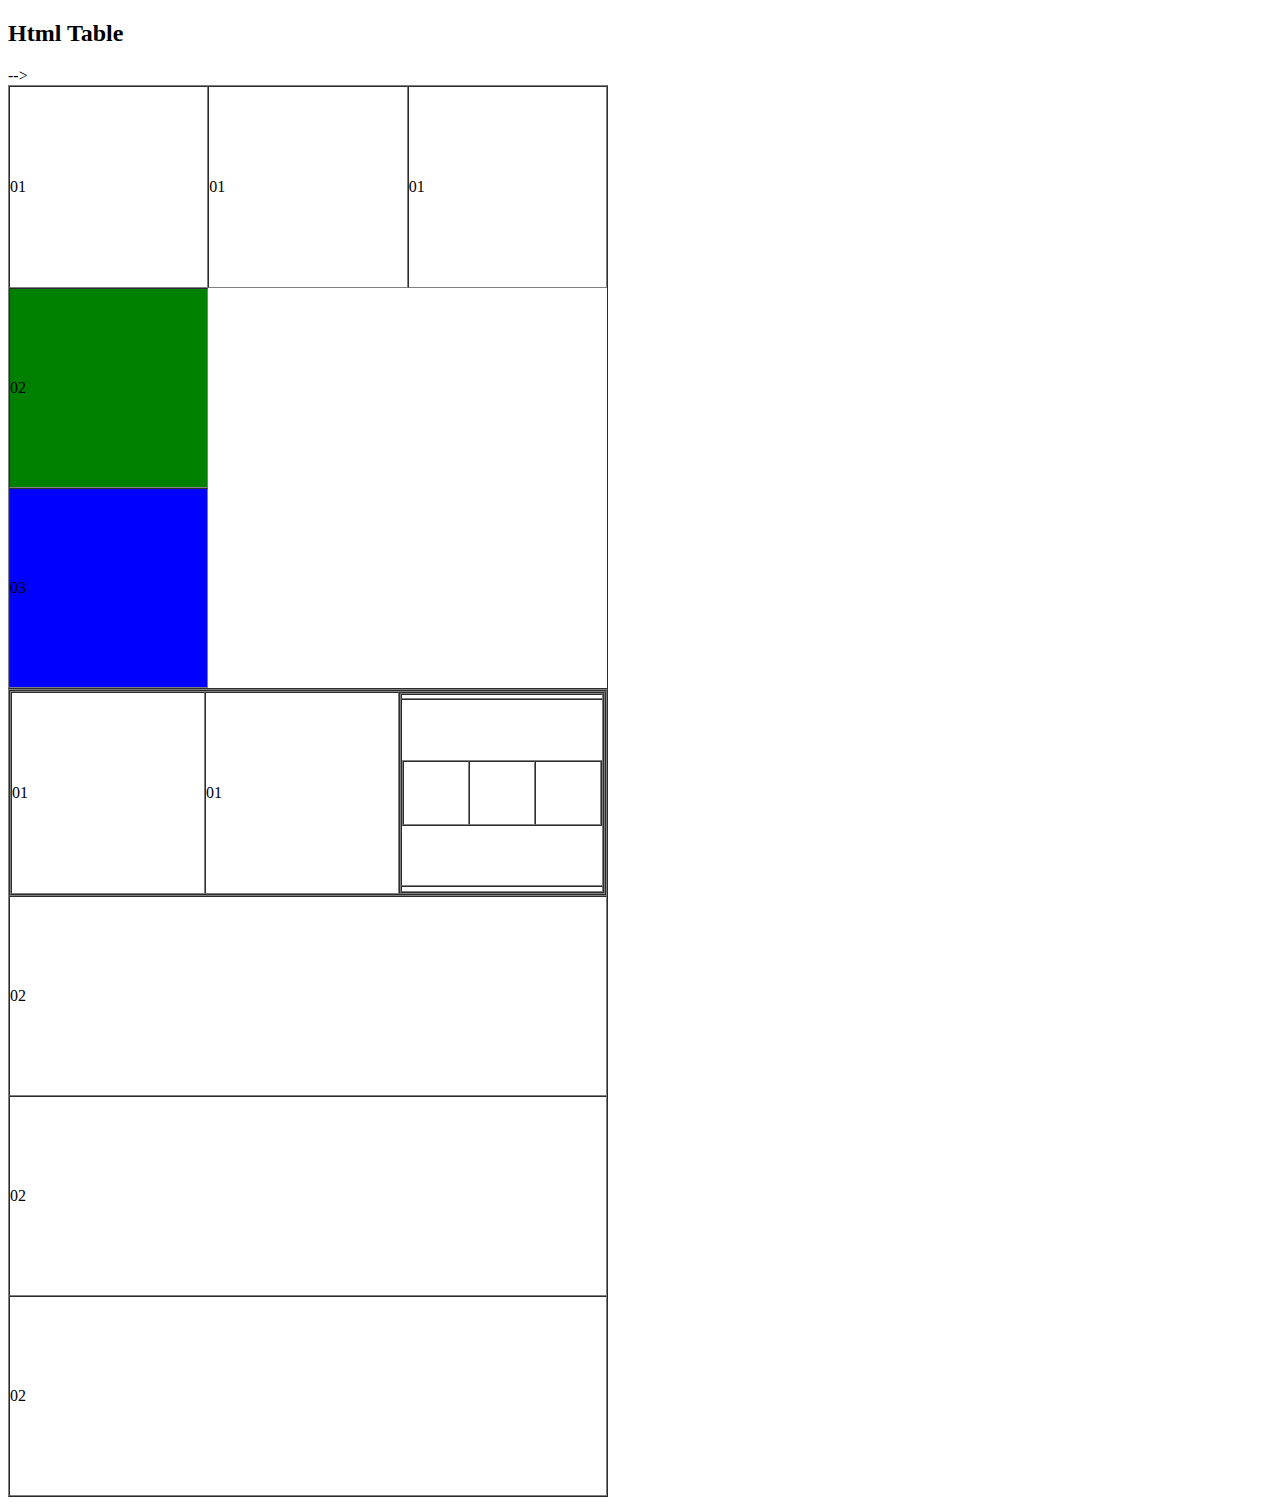
<file: #class06 table/index.html>
<!DOCTYPE html>
<html lang="en">
<head>
    <meta charset="UTF-8">
    <meta name="viewport" content="width=device-width, initial-scale=1.0">
    <title> Html Table</title>
</head>
<body>
    <h2>Html Table</h2>

   <table cellspacing="0" cellpadding="0" border="1"  height="600" width="600"> -->
      <!-- row one --> 

       <tr height="200" width="600" border="1">
        <td height="200" width="200" border="1">01</td>
        <td height="200" width="200" border="1">01</td>
        <td height="200" width="200" border="1">01</td>
       </tr> 

       <!-- row two -->

        <tr height="200" width="600" bgcolor="green">
        <td>02</td>
       </tr> 

       <!-- row three -->
        <tr height="200" width="600" bgcolor="blue">
        <td>03</td>
       </tr> 
   </table> 

  <table cellspacing="0" cellpadding="0" height="800" border="1" width="600" >
     <!-- one -->
     <tr  >
        <td>
            <table  cellspacing="0" cellpadding="0" border="1"  >
                <tr >
                    <td height="200" width="200" >01</td>
                    <td height="200" width="200" >01</td>
                    <td  >
                        <table height="200" width="200" cellspacing="0" cellpadding="0" border="1">
                           <!-- one -->
                            <tr>
                                <td></td>
                            </tr>
                            <!-- two -->
                            <tr>
                                <td>
                                    <table cellspacing="0" cellpadding="0" height="66" width="200" border="1">
                                        <tr >
                                            <td ></td>
                                            <td ></td>
                                            <td ></td>
                                        </tr>
                                    </table>
                                </td>
                                
                            </tr>
                            <!-- three -->
                            <tr>
                                <td></td>
                            </tr>
                        </table>
                    </td>
                </tr>
              </table>
        </td>
         
         
     </tr>
     <!-- two -->
     <tr height="200" width="600" >
        <td>
02
        </td>
     </tr>
     <!-- three -->
     <tr height="200" width="600" >
        <td>
  02
        </td>
     </tr>
     <!-- four -->
     <tr height="200" width="600" >
        <td>
02
        </td>
     </tr>
  </table>


</body>
</html>
</file>
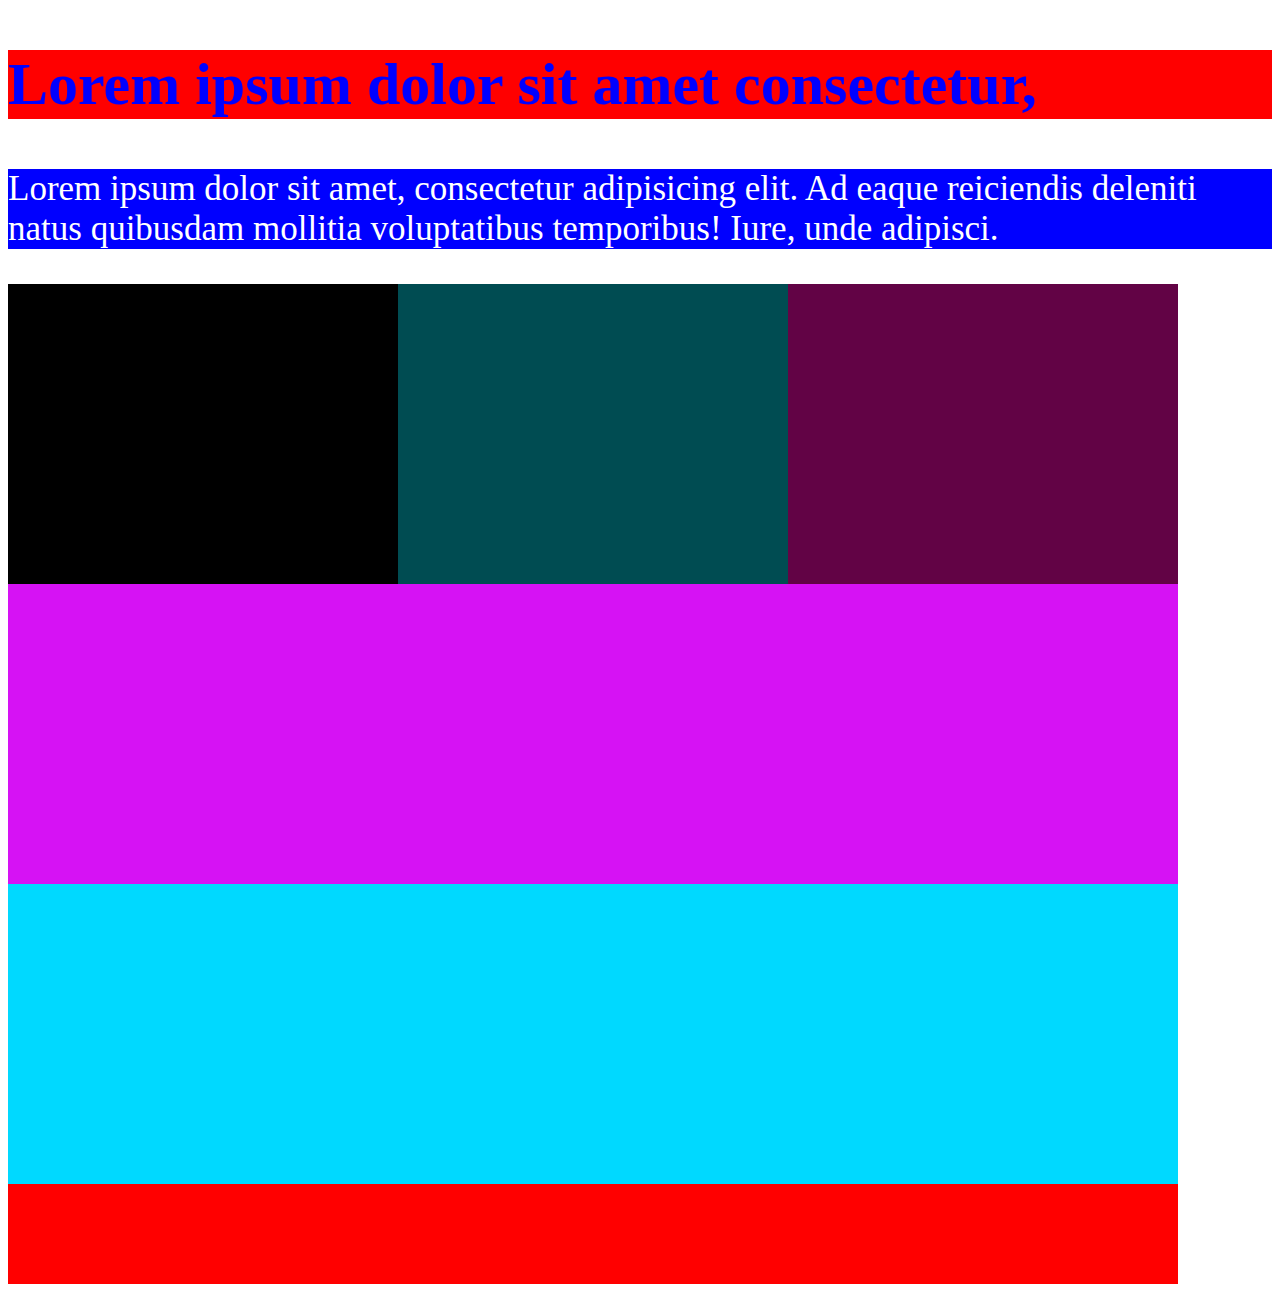
<file: #class11 css and div/index.html>
<!DOCTYPE html>
<html lang="en">
<head>
    <meta charset="UTF-8">
    <meta name="viewport" content="width=device-width, initial-scale=1.0">
    <title>css</title>
    <link rel="stylesheet" href="./css/style.css">
  
</head>
<body>
    

  <h2 >Lorem ipsum dolor sit amet consectetur, </h2>
  <p >Lorem ipsum dolor sit amet, consectetur adipisicing elit. Ad eaque reiciendis deleniti natus quibusdam mollitia voluptatibus temporibus! Iure, unde adipisci.</p>
   
  <div id="main">
     
    <!-- one  -->
    <div class="one">
        <div class="one_1">
            
        </div>

        <div class="one_2">
            
        </div>

        <div class="one_3">
            
        </div>
    </div>
    <!-- two -->
    <div class="two">
       
    </div>

    <!-- three -->
    <div class="three">

    </div>
  
  </div>
  
   <!-- 
    inline css
   style="color:rgb(0, 213, 92); font-size:50px;" -->
   <!-- internal css -->
   <!-- <style>
      h2{
         color:red;
      }
   </style> -->
   <!-- extranal css -->


 <!-- selector -> property -> value -->
</body>
</html>
</file>
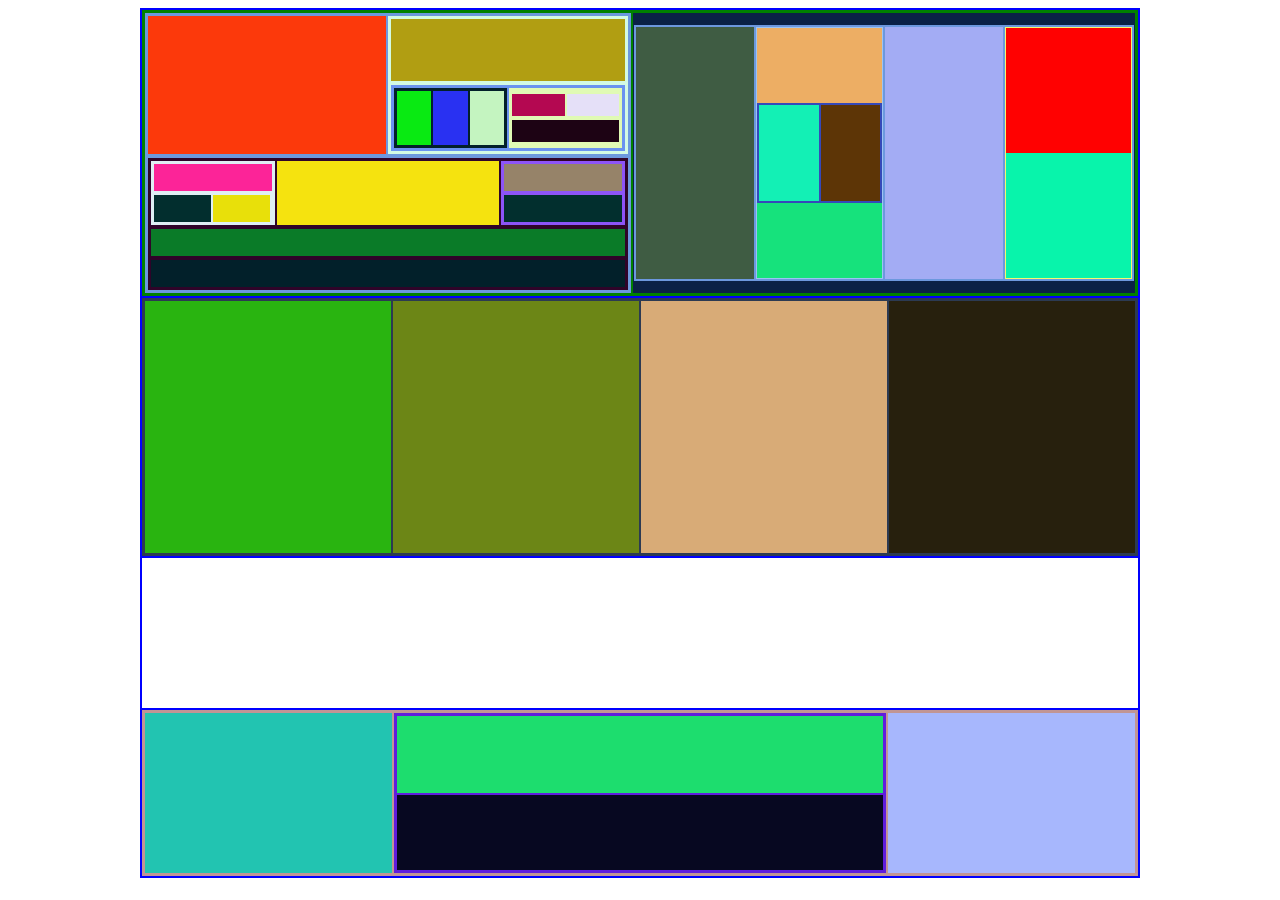
<file: assignment one solve/index.html>
<!DOCTYPE html>
<html>
 <head>
     <title>Table</title>
</head>
    <body>
    
    <center><table cellspace="0" border="0" height="800" width="1000" bgcolor="blue">
      
        
        
        <!---01--->
        <tr cellspace="0" border="0" height="250" width="1000" bgcolor="green">
            <td>
                <table >
                    <tr>
                    <td cellspace="0" border="0" height="250" width="500" bgcolor="#6c98de">
                        
                        <table>
                          <tr>
                             <td cellspace="0" border="0" height="125" width="250" bgcolor="#fc390b" ></td>
                              <td ellspace="0" border="0" height="125" width="250" bgcolor="#d3fae4" >
                              
                                  <table>
                                      <tr>
                                         <td ellspace="0" border="0" height="60" width="250" bgcolor="#b19e12"></td>
                                      </tr>
                                  </table>
                               
                                  <table>
                                      <tr>
                                         <td ellspace="0" border="0" height="60" width="250" bgcolor="#6a93f0">
                                          
                                            <table>
                                               <tr>
                                                  <td ellspace="0" border="0" height="52" width="125" bgcolor="#02202a">
                                                   
                                                   <table>
                                                       <tr>
                                                           <td ellspace="0" border="0" height="52" width="41" bgcolor="#09ea12" ></td>
                                                           <td ellspace="0" border="0" height="52" width="41" bgcolor="#2931f2"></td>
                                                           <td ellspace="0" border="0" height="52" width="41" bgcolor="#c4f4c0"></td>
                                                       
                                                       </tr>
                                                      
                                                      </table>
                                                   
                                                   </td>
                                                   <td ellspace="0" border="0" height="52" width="125" bgcolor="#e0fab5">
                                                      <table>
                                                          <tr>
                                                             <td ellspace="0" border="0" height="20" width="52" bgcolor="#b40851"></td>
                                                              <td ellspace="0" border="0" height="20" width="52" bgcolor="#e5e0f8"></td>
                                                          </tr>
                                                       
                                                       </table>
                                                       
                                                       <table>
                                                       
                                                           <tr>
                                                             <td ellspace="0" border="0" height="20" width="125" bgcolor="#1d0314"></td>
                                                           </tr>
                                                       
                                                       </table>
                                                   
                                                   </td>
                                                </tr>
                                             </table>
                                          
                                          </td>
                                      </tr>
                                  </table>
                              </td>
                            
                            </tr>
                        
                        </table>
                        
                        <table>
                            <tr >
                            
                            <td ellspace="0" border="0" height="100" width="500" bgcolor="#2f0429">
                                
                                <table>
                                    <tr>
                                        <td ellspace="0" border="0" height="50" width="125" bgcolor="#dfeff4">
                                        
                                            <table>
                                            
                                                <tr>
                                                  <td ellspace="0" border="0" height="25" width="125" bgcolor="#fc2498" > </td>
                                                </tr>
                                            </table>
                                        
                                            <table>
                                            
                                                <tr>
                                                    <td ellspace="0" border="0" height="25" width="55" bgcolor="#022e2e" > </td>
                                                    <td ellspace="0" border="0" height="25" width="55" bgcolor="#e8e00a"> </td>
                                                </tr>
                                            </table>
                                        
                                        
                                        </td>
                                        <td ellspace="0" border="0" height="50" width="225" bgcolor="#f5e30f"></td>
                                        <td ellspace="0" border="0" height="50" width="125" bgcolor="#8d54f8">
                                            <table>
                                                <tr>
                                                  <td ellspace="0" border="0" height="25" width="125" bgcolor="#968369"></td>
                                                </tr>
                                            </table>
                                            
                                         <table>
                                                <tr>
                                                  <td ellspace="0" border="0" height="25" width="125" bgcolor="#022f2e"></td>
                                                </tr>
                                            </table>
                                        
                                        </td>
                                    </tr>
                                
                            
                                </table>
                                
                                <table>
                                    <tr  >
                                     <td ellspace="0" border="0" height="25" width="500" bgcolor="#0a7b28"></td>
                                    </tr>
                                </table>
                                        <table>
                                             <tr>
                                                 <td ellspace="0" border="0" height="25" width="500" bgcolor="#02202a"></td>
                                             </tr>
                                        </table>
                                </td>
                            </tr>
                        
                        </table>
                        
                        </td>
                    <td cellspace="0" border="0" height="250" width="500" bgcolor="#0a2146">
                         <table cellspace="0" border="0" height="250" width="500" bgcolor="#6c98de"> 
                             <tr>
                                 <td cellspace="0" border="0" height="250" width="125" bgcolor="#3f5c43" ></td>
                                 <td cellspace="0" border="0" height="250" width="125" bgcolor="#9cc4f4">
                                 <!---01--->
                                     <table cellspace="0" border="0" height="75" width="125" bgcolor="#edae64">
                                         
                                         <tr  >
                                           <td></td>
                                         </tr>
                                     </table>
                                      <!---02--->
                                       <table cellspace="0" border="0" height="100" width="125" bgcolor="#3549ba">
                                         
                                         <tr>
                                           <td  cellspace="0" border="0" height="40" width="30" bgcolor="#13f0b5"></td>
                                              <td cellspace="0" border="0" height="40" width="30" bgcolor="#5d3506"></td>
                                         </tr>
                                     </table>
                                      <!---03--->
                                       <table cellspace="0" border="0" height="75" width="125" bgcolor="#16e27c">
                                         
                                         <tr>
                                           <td></td>
                                         </tr>
                                     </table>
                                 </td>
                                 <td cellspace="0" border="0" height="250" width="125" bgcolor="#a3acf4"></td>
                                 <td cellspace="0" border="0" height="250" width="125" bgcolor="#f7f770">
                                      <table cellspace="0" border="0" height="125" width="125" bgcolor="#ff0101">
                                     <tr>
                                       <td></td>
                                     </tr>
                                      </table>
                                     
                                    <table cellspace="0" border="0" height="125" width="125" bgcolor="#08f4ab">
                                     <tr>
                                       <td></td>
                                     </tr>
                                      </table>
                                 
                                 </td>
                             </tr>
                        
                        </table>
                        
                        </td>
                    </tr>
                
                </table>
            </td>
        </tr> 
         <!---02--->
          <tr cellspace="0" border="0" height="250" width="500" bgcolor="#2c3a52">
            <td>
                <table >
                    <tr>
                        <td cellspace="0" border="0" height="250" width="250" bgcolor="#29b410" ></td>
                        <td cellspace="0" border="0" height="250" width="250" bgcolor="#6c8616"></td>
                        <td cellspace="0" border="0" height="250" width="250" bgcolor="#d8ab77"></td>
                        <td cellspace="0" border="0" height="250" width="250" bgcolor="#27200d"></td>
                    </tr>
                </table>
            </td> 
          </tr> 
         <!---03--->
          <tr cellspace="0" border="0" height="150" width="1000" bgcolor="white">
               <td>
              
              </td>
          </tr> 
         <!---04--->
        <tr cellspace="0" border="0" height="150" width="1000" bgcolor="#c19595">
            <td>
                <table>
                    <tr>
                        <td cellspace="0" border="0" height="150" width="250" bgcolor="#22c4b1" ></td>
                        <td cellspace="0" border="0" height="150" width="500" bgcolor="#601ddd" >
                        <table>
                            <tr>
                              <td cellspace="0" border="0" height="75" width="500" bgcolor="#1ddd6e">
                                 <tabl>
                                    <tr  cellspace="0" border="0" height="75" width="500" bgcolor="#070821">
                                     <td></td>
                                     </tr>
                                  </tabl>
                                
                                </td>
                            </tr>
                            
                            </table>
                        </td>
                        <td cellspace="0" border="0" height="150" width="250" bgcolor="#a7b7fd" ></td>
                    </tr>
                </table>
            </td>
          </tr> 
        
        
    </table>
        </center>
    
    </body>
</html>
</file>
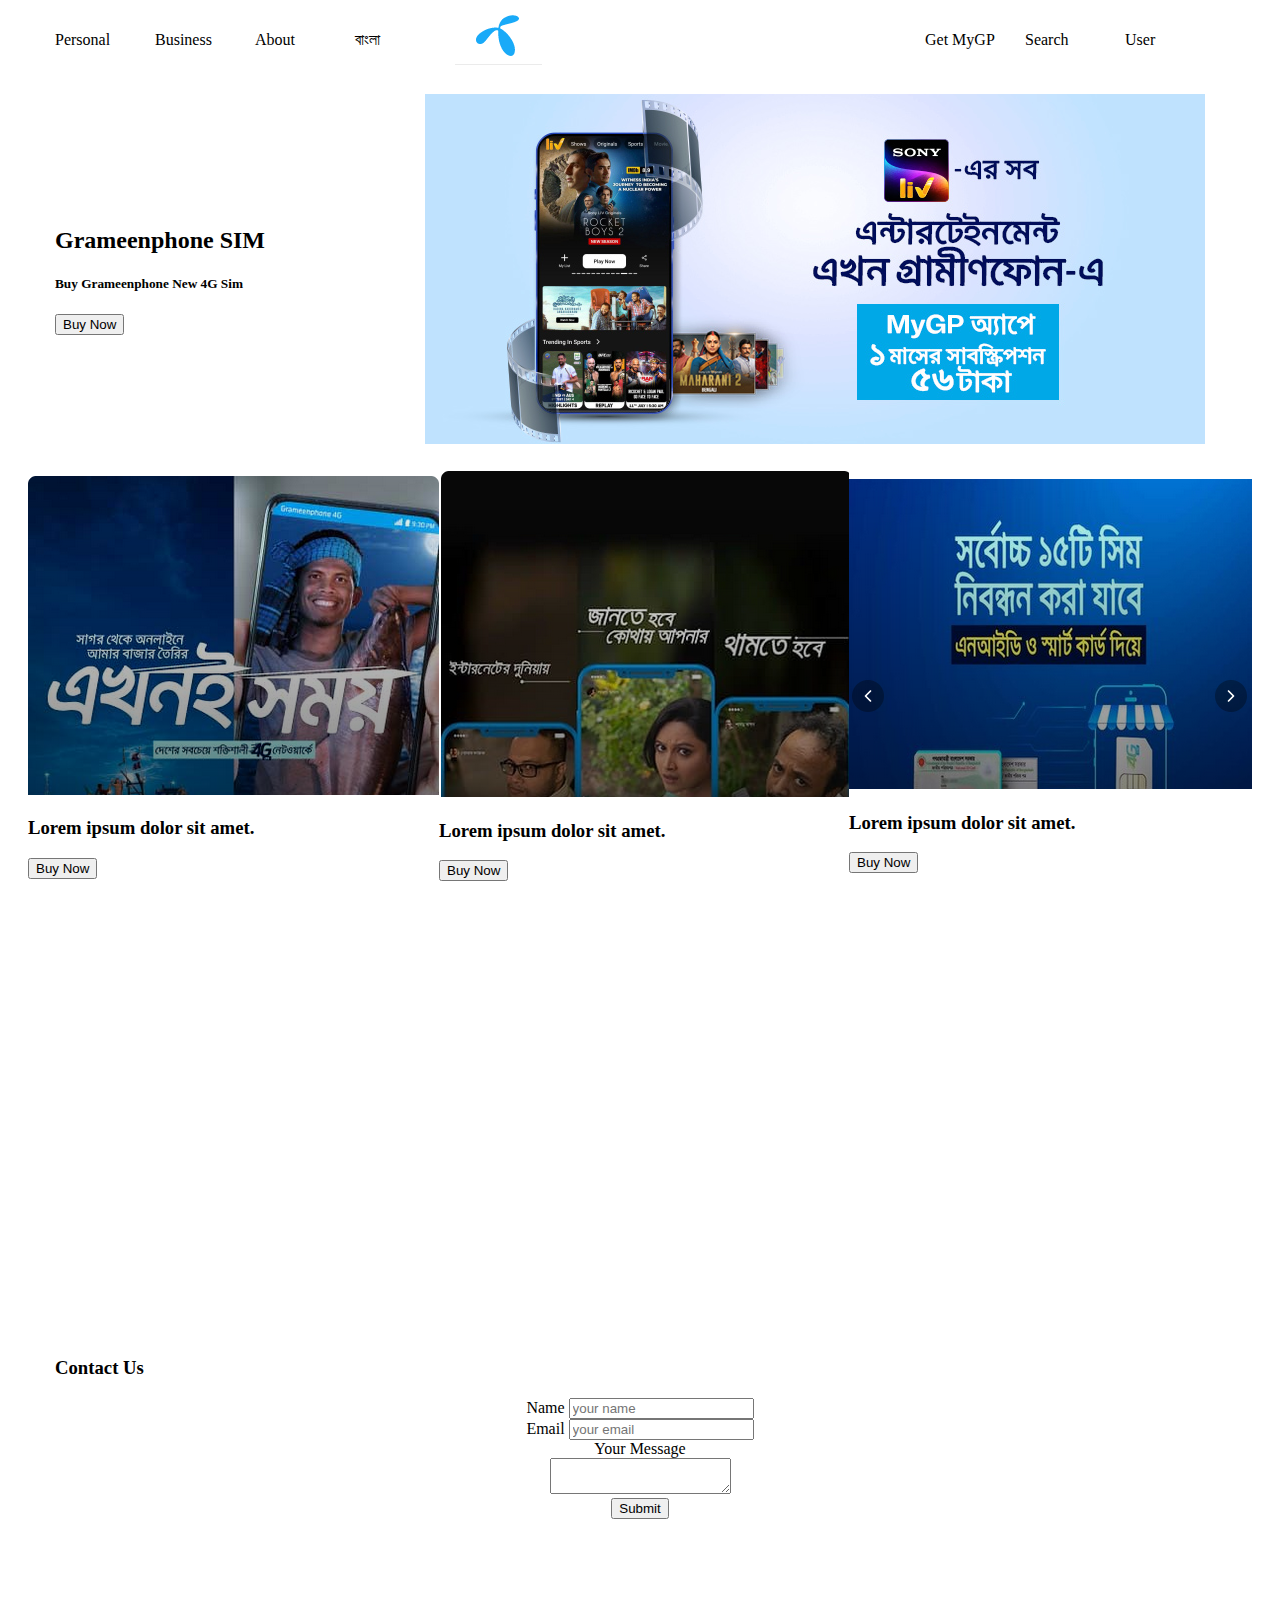
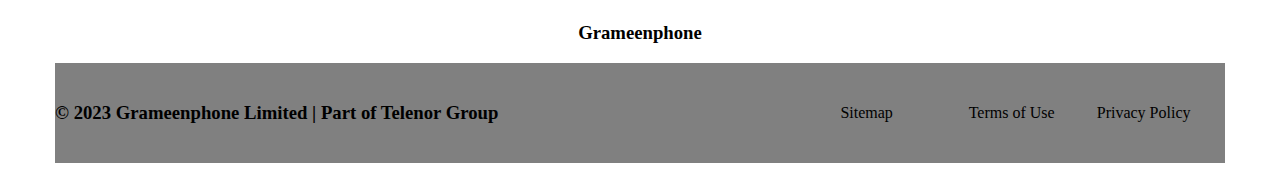
<file: class10 frist web/index.html>
<!DOCTYPE html>
<html lang="en">
<head>
    <meta charset="UTF-8">
    <meta name="viewport" content="width=device-width, initial-scale=1.0">
    <title>Grameenphone</title>
</head>
<body>
    <center>
        <table cellspacing="0" cellpadding="0" width="1170" height="50" >
             <!-- header  part start-->
          
            <tr>
              
             <td width="100" height="50">Personal</td>
             <td width="100" height="50">Business</td>
             <td width="100" height="50">    About             </td>
             <td width="100" height="50">বাংলা</td>
             <td width="470" height="50">
                <img src="./image/logo.png"  alt="logo"/>
             </td>
             <td width="100" height="50">
                Get MyGP
                
                </td>
             <td width="100" height="50">Search</td>
             <td width="100" height="50">User</td>

           </tr>

           

                <!-- header  part end-->

           <!-- banner part start  -->
             
           <!-- banner part end -->
        </table>

         <table cellspacing="0" cellpadding="0" width="1170" height="400"  >
             <tr>
                <td width="370" >
                    <h2>Grameenphone SIM</h2>
                    <h5>Buy Grameenphone New 4G Sim</h5>
                    <button>Buy Now</button>
                </td>
                <td width="800" >
                    <img src="./image//GP_Offer_sonyliv_slider_image.jpg" alt="banner"/>
                </td>
             </tr>
         </table>

          <!-- banner part end -->

          <!-- card part start -->
            <table  cellspacing="0" cellpadding="0" width="1170" height="350" >
                <tr>
                    <td width="390">
                        <img src="./image/card01.png" alt="card" /> 
                        <h3>Lorem ipsum dolor sit amet.</h3>
                        <button>Buy Now</button>  
                    </td>
                     
                    <td width="390">
                        <img src="./image/card02.png" alt="card" />
                        <h3>Lorem ipsum dolor sit amet.</h3>
                        <button>Buy Now</button>
                    </td>
                    <td width="390">
                        <img src="./image/card03.png" alt="card" />
                        <h3>Lorem ipsum dolor sit amet.</h3>
                        <button>Buy Now</button>
                    </td>
                </tr>
            </table>
          <!-- card part end -->
<br/>
          <!-- location part -->
           <table  cellspacing="0" cellpadding="0" width="1170" height="350" >
           <tr>
            <td> <iframe src="https://www.google.com/maps/embed?pb=!1m18!1m12!1m3!1d3653.2003626953356!2d90.4672165868753!3d23.704537935633482!2m3!1f0!2f0!3f0!3m2!1i1024!2i768!4f13.1!3m3!1m2!1s0x3755b7af0658f67f%3A0xd8642a6f5dc204e8!2sTantsoft!5e0!3m2!1sen!2sbd!4v1690212833144!5m2!1sen!2sbd" width="1170" height="350" style="border:0;" allowfullscreen="" loading="lazy" referrerpolicy="no-referrer-when-downgrade"></iframe></td>
           </tr>
             
           </table>
          <!-- location part end -->

     <!-- contact us start  -->
        <table cellspacing="0" cellpadding="0" width="1170" height="350" >
            <tr>
                <td>
                    <h3>Contact Us</h3>

                    <center>
                         <form>
<lebel> Name</lebel>
  <input type="text" placeholder="your name" >
  <br>
  <lebel>Email</lebel>
  <input type="email" placeholder="your email">
  <br>
  <lebel>Your Message</lebel>
  <br>
  <textarea></textarea>
  <br>
  <button>Submit</button>
                         </form>
                    </center>
                </td>
            </tr>
        </table>
     <!-- contact us end -->

   <!-- footer part start -->
     <table  cellspacing="0" cellpadding="0" width="1170" height="100"  bgcolor="gray">
       <h3>Grameenphone</h3>

       <tr>
        <td width="800"><h3>© 2023 Grameenphone Limited | Part of Telenor Group</h3> </td>
        <td width="130"> 

            Sitemap 
        
        </td>
        <td width="130"> Terms of Use  </td>
        <td width="130"> Privacy Policy</td>

       </tr>
     </table>
   <!-- footer part end -->
    </center>
    
</body>
</html>
</file>
<file: #class11 css and div/css/style.css>
h2{
    color:blue;
    font-size: 60px;
    background: red;
}

p{
    color:rgb(255, 255, 255);
    background-color: blue;
    font-size: 35px;
}

/* main start */
#main{
    width: 1170px;
    height: 1000px;
    background: red;
    border:1 red;
    

}

/* one */
.one{
    width: 1170px;
    height: 300px;
    background: green;
}

.one_1{
    float: left;
    width: 390px;
    height: 300px;
    background: rgb(0, 0, 0);
}

.one_2{
    float: left;
    width: 390px;
    height: 300px;
    background: rgb(0, 76, 82);
}

.one_3{
    float: left;
    width: 390px;
    height: 300px;
    background: rgb(98, 3, 69);
}

/* two */
.two{
    width: 1170px;
    height: 300px;
    background: rgb(214, 18, 244);
}
/* three */
.three{
    width: 1170px;
    height: 300px;
    background: rgb(0, 217, 255);
}
</file>
